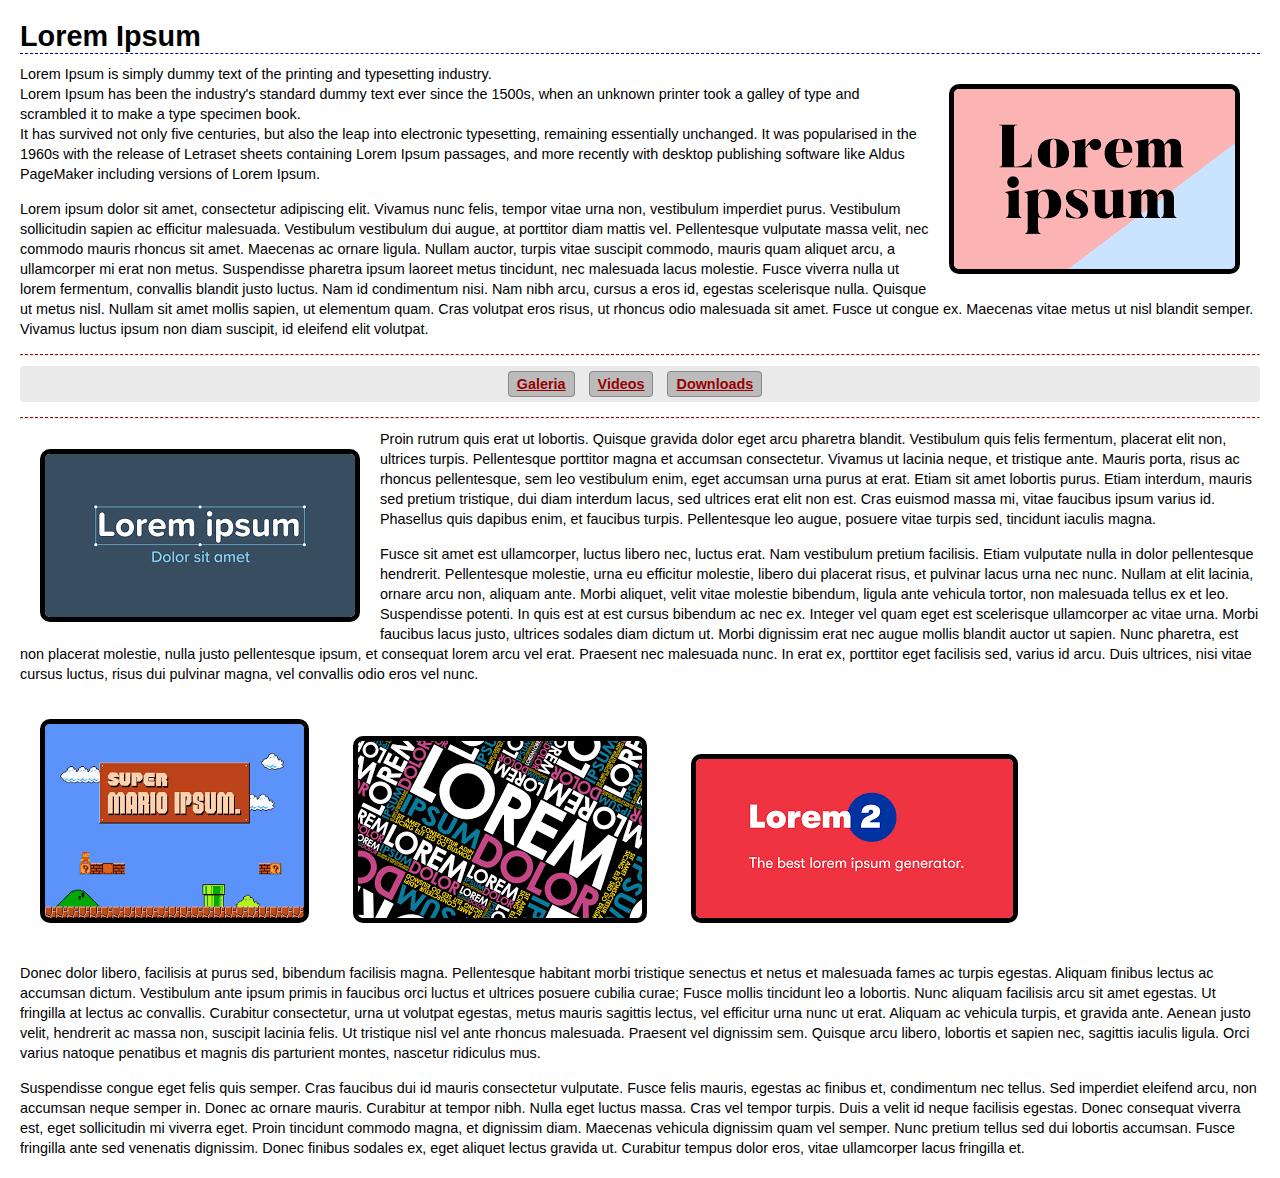
<file: site-demo-1/index.html>
<!DOCTYPE html>
<html lang="en">
<head>
    <meta charset="UTF-8">
    <meta http-equiv="X-UA-Compatible" content="IE=edge">
    <meta name="viewport" content="width=device-width, initial-scale=1.0">
    <title>Document</title>
    <link rel="stylesheet" type="text/css" href="static/css/stylesheet.css" />
</head>
<body>
    <h1>Lorem Ipsum</h1>

    <p><img src="static/img/lorem-ipsum.png" style="float:right;margin:20px;" /> Lorem Ipsum is simply dummy text of the printing and typesetting industry. <br />
        Lorem Ipsum has been the industry's standard dummy text ever since the 1500s, when an unknown printer took a galley of type and scrambled it to make a type specimen book.<br />
        It has survived not only five centuries, but also the leap into electronic typesetting, remaining essentially unchanged. It was popularised in the 1960s with the release of Letraset sheets containing Lorem Ipsum passages, and more recently with desktop publishing software like Aldus PageMaker including versions of Lorem Ipsum.</p>
    
    <p>Lorem ipsum dolor sit amet, consectetur adipiscing elit. Vivamus nunc felis, tempor vitae urna non, vestibulum imperdiet purus. Vestibulum sollicitudin sapien ac efficitur malesuada. Vestibulum vestibulum dui augue, at porttitor diam mattis vel. Pellentesque vulputate massa velit, nec commodo mauris rhoncus sit amet. Maecenas ac ornare ligula. Nullam auctor, turpis vitae suscipit commodo, mauris quam aliquet arcu, a ullamcorper mi erat non metus. Suspendisse pharetra ipsum laoreet metus tincidunt, nec malesuada lacus molestie. Fusce viverra nulla ut lorem fermentum, convallis blandit justo luctus. Nam id condimentum nisi. Nam nibh arcu, cursus a eros id, egestas scelerisque nulla. Quisque ut metus nisl. Nullam sit amet mollis sapien, ut elementum quam. Cras volutpat eros risus, ut rhoncus odio malesuada sit amet. Fusce ut congue ex. Maecenas vitae metus ut nisl blandit semper. Vivamus luctus ipsum non diam suscipit, id eleifend elit volutpat.</p>
    <hr />
    <p class="p_links">
        <a href="galeria.html">Galeria</a>
        <a href="video.html">Videos</a>
        <a href="download.html">Downloads</a></p>
    <hr />
    <p><img src="static/img/lorem-ipsum2.png" style="float:left;margin:20px;" />Proin rutrum quis erat ut lobortis. Quisque gravida dolor eget arcu pharetra blandit. Vestibulum quis felis fermentum, placerat elit non, ultrices turpis. Pellentesque porttitor magna et accumsan consectetur. Vivamus ut lacinia neque, et tristique ante. Mauris porta, risus ac rhoncus pellentesque, sem leo vestibulum enim, eget accumsan urna purus at erat. Etiam sit amet lobortis purus. Etiam interdum, mauris sed pretium tristique, dui diam interdum lacus, sed ultrices erat elit non est. Cras euismod massa mi, vitae faucibus ipsum varius id. Phasellus quis dapibus enim, et faucibus turpis. Pellentesque leo augue, posuere vitae turpis sed, tincidunt iaculis magna.</p>
        
    <p>Fusce sit amet est ullamcorper, luctus libero nec, luctus erat. Nam vestibulum pretium facilisis. Etiam vulputate nulla in dolor pellentesque hendrerit. Pellentesque molestie, urna eu efficitur molestie, libero dui placerat risus, et pulvinar lacus urna nec nunc. Nullam at elit lacinia, ornare arcu non, aliquam ante. Morbi aliquet, velit vitae molestie bibendum, ligula ante vehicula tortor, non malesuada tellus ex et leo. Suspendisse potenti. In quis est at est cursus bibendum ac nec ex. Integer vel quam eget est scelerisque ullamcorper ac vitae urna. Morbi faucibus lacus justo, ultrices sodales diam dictum ut. Morbi dignissim erat nec augue mollis blandit auctor ut sapien. Nunc pharetra, est non placerat molestie, nulla justo pellentesque ipsum, et consequat lorem arcu vel erat. Praesent nec malesuada nunc. In erat ex, porttitor eget facilisis sed, varius id arcu. Duis ultrices, nisi vitae cursus luctus, risus dui pulvinar magna, vel convallis odio eros vel nunc.</p>
     <p><img src="static/img/lorem-ipsum3.png" style="margin:20px;" />
        <img src="static/img/lorem-ipsum4.png" style="margin:20px;" />
        <img src="static/img/lorem-ipsum5.png" style="margin:20px;" /></p>
    <p>Donec dolor libero, facilisis at purus sed, bibendum facilisis magna. Pellentesque habitant morbi tristique senectus et netus et malesuada fames ac turpis egestas. Aliquam finibus lectus ac accumsan dictum. Vestibulum ante ipsum primis in faucibus orci luctus et ultrices posuere cubilia curae; Fusce mollis tincidunt leo a lobortis. Nunc aliquam facilisis arcu sit amet egestas. Ut fringilla at lectus ac convallis. Curabitur consectetur, urna ut volutpat egestas, metus mauris sagittis lectus, vel efficitur urna nunc ut erat. Aliquam ac vehicula turpis, et gravida ante. Aenean justo velit, hendrerit ac massa non, suscipit lacinia felis. Ut tristique nisl vel ante rhoncus malesuada. Praesent vel dignissim sem. Quisque arcu libero, lobortis et sapien nec, sagittis iaculis ligula. Orci varius natoque penatibus et magnis dis parturient montes, nascetur ridiculus mus.</p>
        
    <p>Suspendisse congue eget felis quis semper. Cras faucibus dui id mauris consectetur vulputate. Fusce felis mauris, egestas ac finibus et, condimentum nec tellus. Sed imperdiet eleifend arcu, non accumsan neque semper in. Donec ac ornare mauris. Curabitur at tempor nibh. Nulla eget luctus massa. Cras vel tempor turpis. Duis a velit id neque facilisis egestas. Donec consequat viverra est, eget sollicitudin mi viverra eget. Proin tincidunt commodo magna, et dignissim diam. Maecenas vehicula dignissim quam vel semper. Nunc pretium tellus sed dui lobortis accumsan. Fusce fringilla ante sed venenatis dignissim. Donec finibus sodales ex, eget aliquet lectus gravida ut. Curabitur tempus dolor eros, vitae ullamcorper lacus fringilla et.</p>
</body>
</html>
</file>
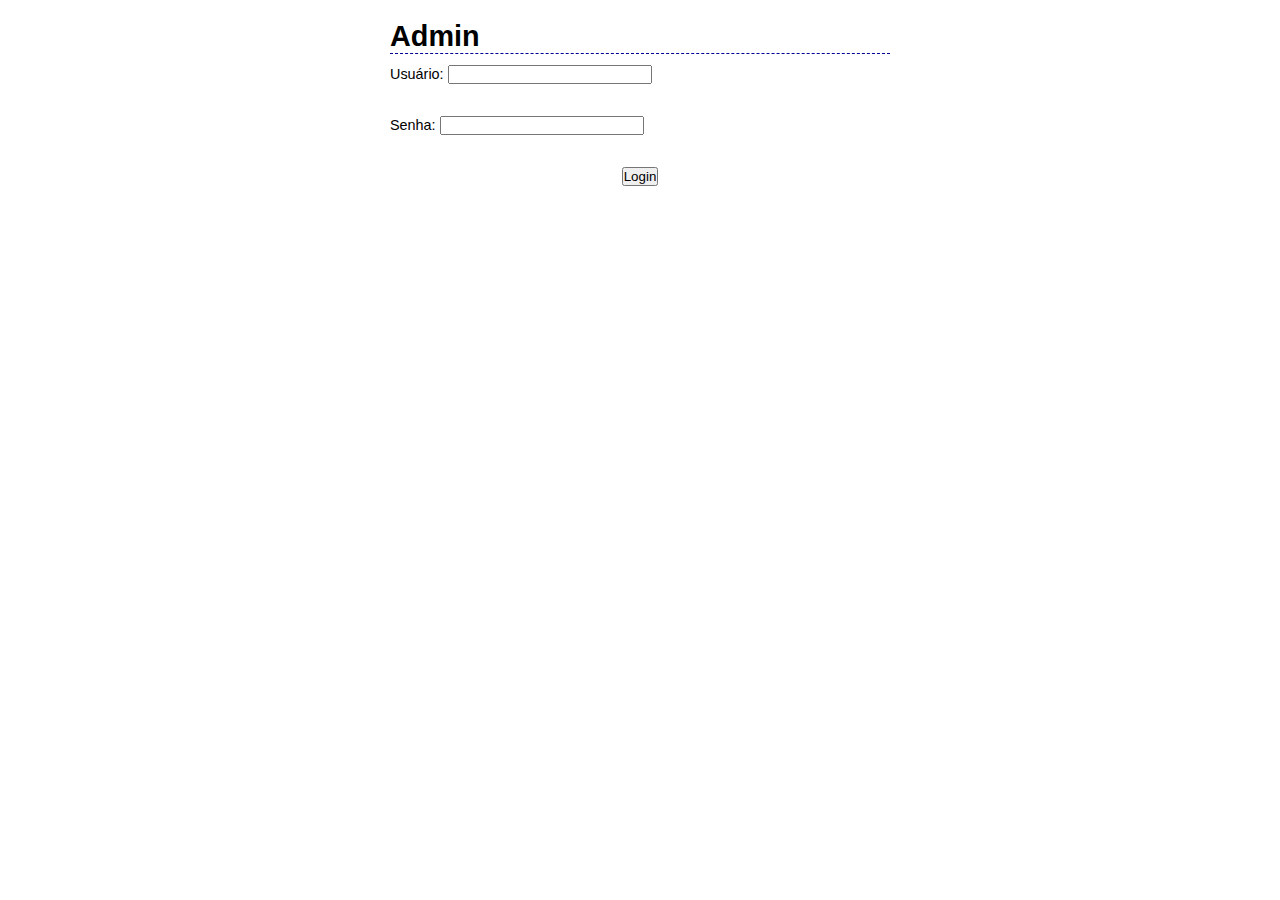
<file: site-demo-1/admin/index.html>
<!DOCTYPE html>
<html lang="en">
<head>
    <meta charset="UTF-8">
    <meta http-equiv="X-UA-Compatible" content="IE=edge">
    <meta name="viewport" content="width=device-width, initial-scale=1.0">
    <title>Document</title>
    <link rel="stylesheet" type="text/css" href="../static/css/stylesheet.css" />
    <script type="text/javascript" src="../static/js/admin.js"></script>
</head>
<body style="width:500px;margin:20px auto;">

    <h1>Admin</h1>
    
    <form name="frmLogin" method="post" action="logado.html" onsubmit="javascript:return login();">

    <p>Usuário: <input type="text" style="width:200px;" name="username" /></p>
    <br />
    <p>Senha: <input type="password" style="width:200px;" name="password" /></p>
    <br />
    <p style="text-align:center"><input type="button" value="Login" onclick="javascript:window.location.href='logado.html';"  /></p>
  </form>

  </body>
</html>
</file>
<file: site-demo-1/static/css/stylesheet.css>
*{margin:0px;padding:0px;}
body{margin:20px;font-family:arial;font-size:90%;}
h1{font-size:200%;font-weight:bold;margin:10px 0px 10px 0px;border-bottom:1px dashed #000099}
hr{clear:both;margin:10px 0px;height:0px;border-top:1px dashed #990000}
p{line-height:20px;margin-bottom:15px;}
img{border-radius:10px;border:5px solid #000000}
a{color:#990000;}
.p_links{text-align: center;border-radius:4px;display:block;background:#eaeaea;padding:8px;}
.p_links a{padding:4px 8px;margin:0px 10px 0px 0px;font-weight:bold;background:#bbbbbb;border-radius:4px;border:1px solid #888888}
.p_back{text-align: right !important;}
p.galeria {text-align:center;;}
p.galeria a{margin:20px;}
p.galeria a img{width:150px;}
</file>
